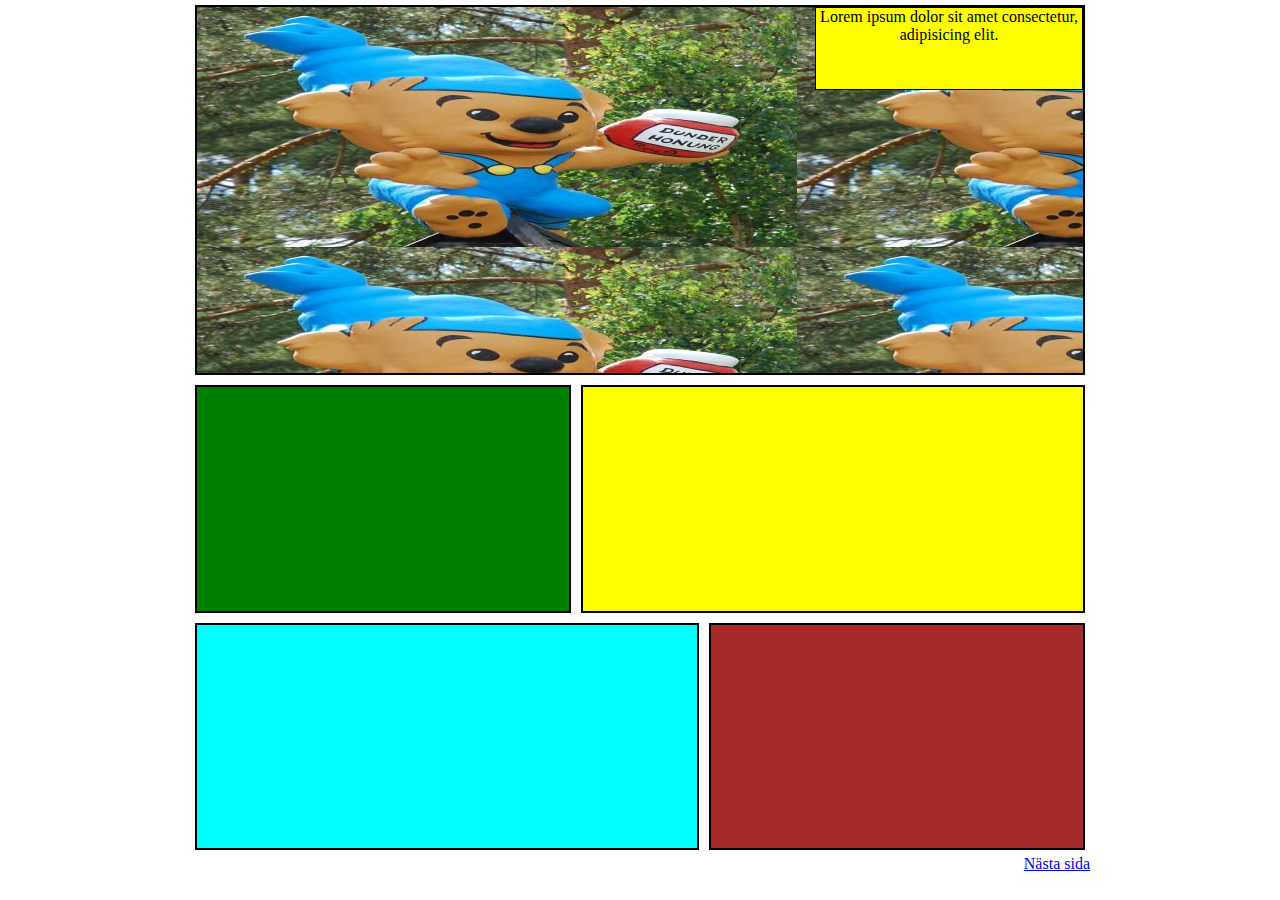
<file: index.html>
<!DOCTYPE html>
<html lang="en">
<head>
    <meta charset="UTF-8">
    <meta http-equiv="X-UA-Compatible" content="IE=edge">
    <meta name="viewport" content="width=device-width, initial-scale=1.0">
    <title>Bamse</title>
    <link rel="stylesheet" href="css/style.css">
</head>
<body>
    <div class="gridtemplateareas">
        <div class="item">
            <div class="text-ruta">Lorem ipsum dolor sit amet consectetur, adipisicing elit.</div>
        </div>
        <div class="item"></div>
        <div class="item"></div>
        <div class="item"></div>
        <div class="item"></div>
    </div>
    <nav class="links">
        <a href=""></a>
        <a href="sida2.html">Nästa sida</a>
    </nav>
</body>
</html>
</file>
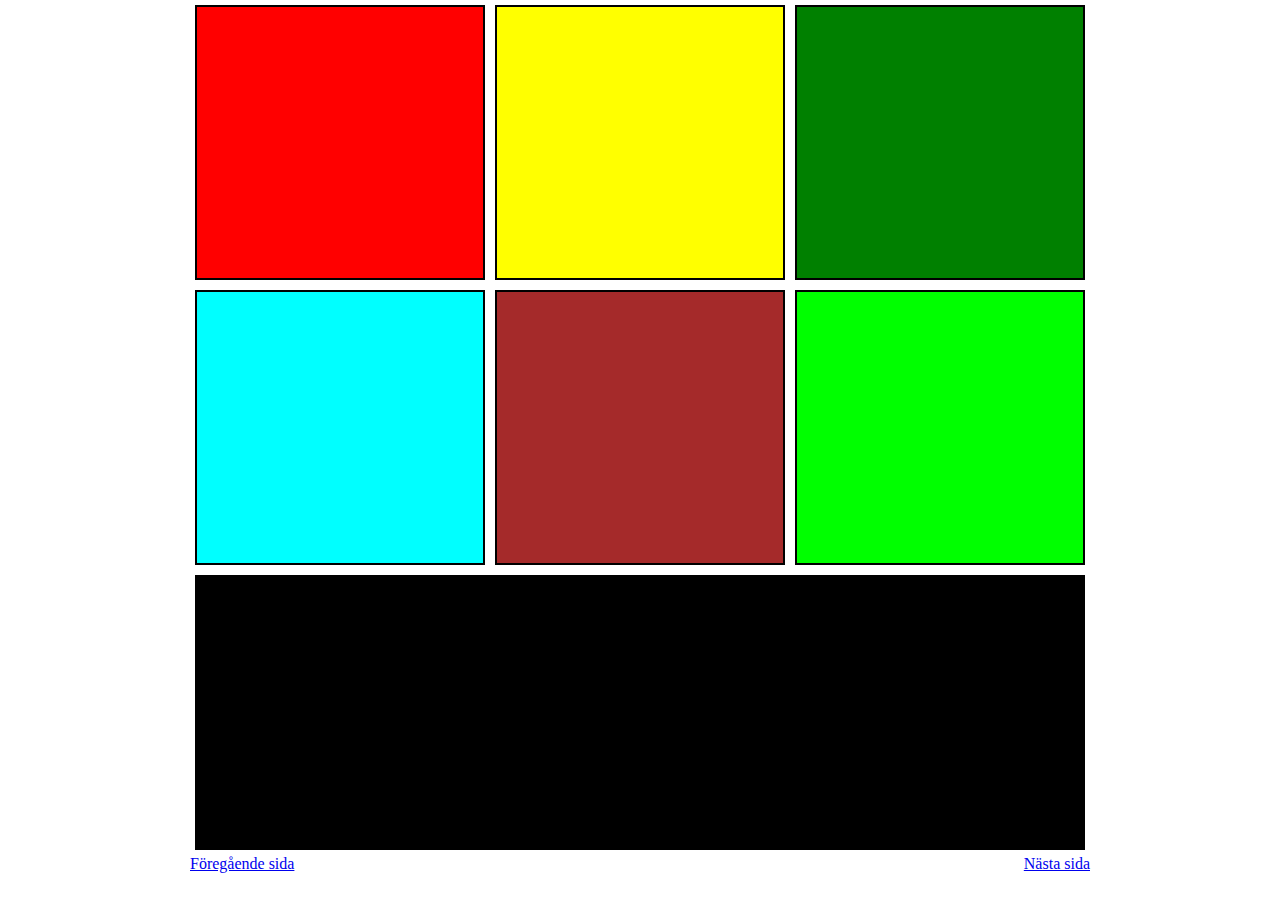
<file: sida2.html>
<!DOCTYPE html>
<html lang="en">
<head>
    <meta charset="UTF-8">
    <meta http-equiv="X-UA-Compatible" content="IE=edge">
    <meta name="viewport" content="width=device-width, initial-scale=1.0">
    <title>Bamse s2</title>
    <link rel="stylesheet" href="css/style.css">
</head>
<body>
    <div class="gridtemplateareas2">
        <div class="item"></div>
        <div class="item"></div>
        <div class="item"></div>
        <div class="item"></div>
        <div class="item"></div>
        <div class="item"></div>
        <div class="item"></div>
    </div>
    <nav class="links">
        <a href="index.html">Föregående sida</a>
        <a href="sida3.html">Nästa sida</a>
    </nav></body>
</html>
</file>
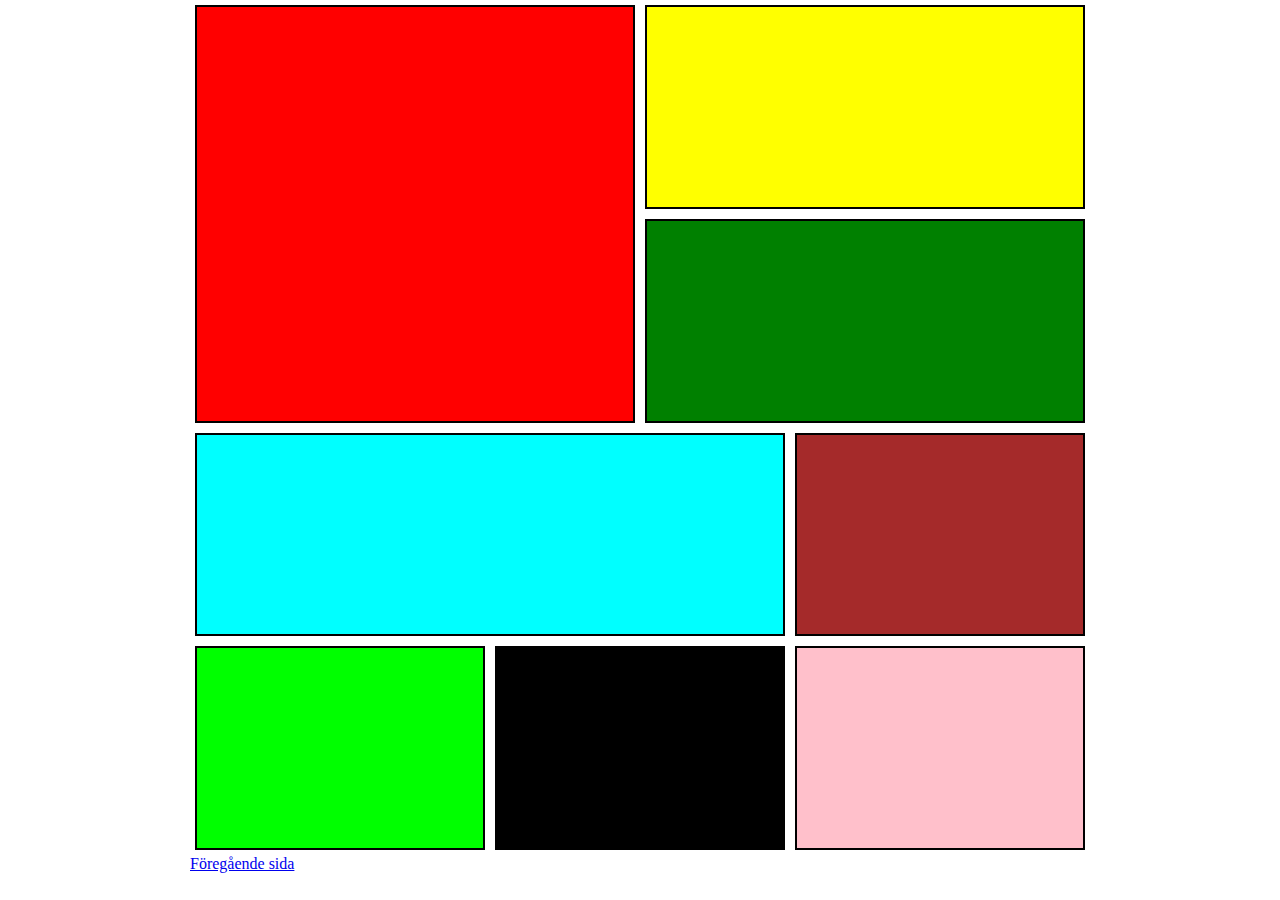
<file: sida3.html>
<!DOCTYPE html>
<html lang="en">
<head>
    <meta charset="UTF-8">
    <meta http-equiv="X-UA-Compatible" content="IE=edge">
    <meta name="viewport" content="width=device-width, initial-scale=1.0">
    <title>Bamse s3</title>
    <link rel="stylesheet" href="css/style.css">
</head>
<body>
    <div class="gridtemplateareas3">
        <div class="item"></div>
        <div class="item"></div>
        <div class="item"></div>
        <div class="item"></div>
        <div class="item"></div>
        <div class="item"></div>
        <div class="item"></div>
        <div class="item"></div>
    </div>
    <nav class="links">
        <a href="sida2.html">Föregående sida</a>
        <a href=""></a>
    </nav></body>
</html>
</file>
<file: css/style.css>
body {
    margin: 0;
    height: 100vh;
    width: 100vh;
    margin-left: auto;
    margin-right: auto;
    
}

.gridtemplateareas {
    height: 95%;
    display: grid;
    grid-template-rows: 8fr 5fr 5fr;
    grid-template-columns: 5fr 5fr 5fr 5fr 5fr 5fr 5fr;
    grid-template-areas: "head head head head head head head"
                        "main main main nav nav nav nav"
                       "main2 main2 main2 main2  main3 main3 main3";
}

.gridtemplateareas2 {
    height: 95%;
    display: grid;
    grid-template-rows: 5fr 5fr 5fr;
    grid-template-columns: 5fr 5fr 5fr;
    grid-template-areas: "head nav main"
                        "main2 main3 main4"
                       "main5 main5 main5";
}

.gridtemplateareas3 {
    height: 95%;
    display: grid;
    grid-template-rows: 5fr 5fr 5fr 5fr;
    grid-template-columns: 5fr 5fr 5fr 5fr 5fr 5fr;
    grid-template-areas: "head  head head nav nav nav"
                        "head head head main main main"
                       "main2 main2 main2 main2 main3 main3 "
                       "main4 main4 main5 main5 main6 main6";
}

.gridtemplateareas .item:nth-child(1) {
    grid-area: head;
    background-color: red;
    display: flex;
    justify-content: right;
    background-image: url(../images/Bamse2.jpg);
  }
  
  .gridtemplateareas .item:nth-child(2) {
    grid-area: main;
    background-color: green;
  }
  
  .gridtemplateareas .item:nth-child(3) {
    grid-area: nav;
    background-color: yellow;
  }
  
  .gridtemplateareas .item:nth-child(4) {
    grid-area: main2;
    background-color: aqua;
  }

  .gridtemplateareas .item:nth-child(5) {
    grid-area: main3;
    background-color: brown;
  }



  .gridtemplateareas2 .item:nth-child(1) {
    grid-area: head;
    background-color: red;
  }
  
  .gridtemplateareas2 .item:nth-child(2) {
    grid-area: main;
    background-color: green;
  }
  
  .gridtemplateareas2 .item:nth-child(3) {
    grid-area: nav;
    background-color: yellow;
  }
  
  .gridtemplateareas2 .item:nth-child(4) {
    grid-area: main2;
    background-color: aqua;
  }

  .gridtemplateareas2 .item:nth-child(5) {
    grid-area: main3;
    background-color: brown;
  }

  .gridtemplateareas2 .item:nth-child(6) {
    grid-area: main4;
    background-color: lime;
  }
  .gridtemplateareas2 .item:nth-child(7) {
    grid-area: main5;
    background-color: black;
  }



  
.gridtemplateareas3 .item:nth-child(1) {
  grid-area: head;
  background-color: red;
}

.gridtemplateareas3 .item:nth-child(2) {
  grid-area: main;
  background-color: green;
}

.gridtemplateareas3 .item:nth-child(3) {
  grid-area: nav;
  background-color: yellow;
}

.gridtemplateareas3 .item:nth-child(4) {
  grid-area: main2;
  background-color: aqua;
}

.gridtemplateareas3 .item:nth-child(5) {
  grid-area: main3;
  background-color: brown;
}

.gridtemplateareas3 .item:nth-child(6) {
  grid-area: main4;
  background-color: lime;
}
.gridtemplateareas3 .item:nth-child(7) {
  grid-area: main5;
  background-color: black;
}
.gridtemplateareas3 .item:nth-child(8) {
  grid-area: main6;
  background-color: pink;
}



.item {
    text-align: center;
    margin: 5px;
    border: black 2px solid;
}

img {
    max-width: 100%;
}

.links {
  display: flex;
  justify-content: space-between;
}

.text-ruta {
  background-color: yellow;
  border: black solid 1px;
  width: 30%;
  height: 22%;
}
</file>
